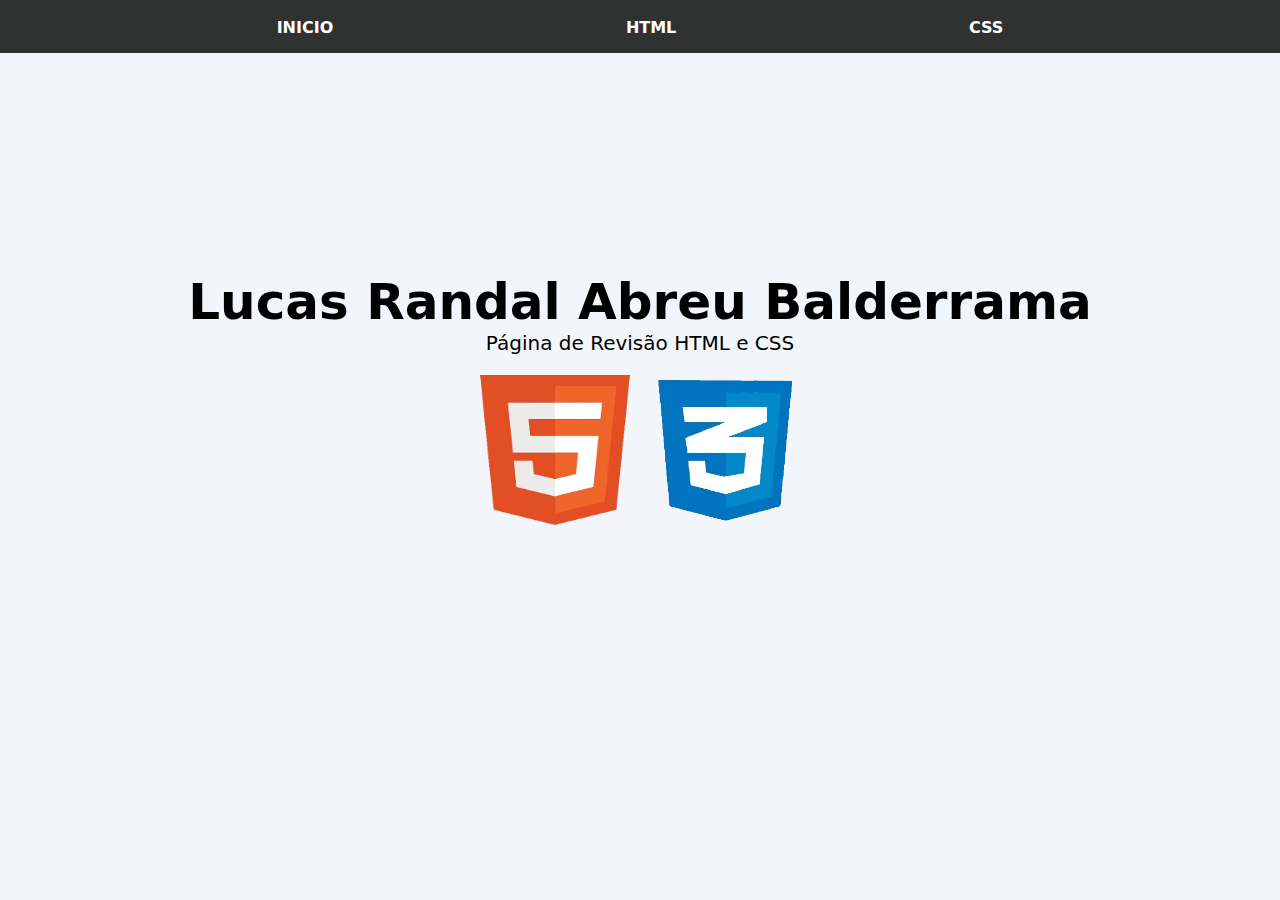
<file: index.html>
<!DOCTYPE html>
<html lang="pt-BR">
<head>
    <meta charset="UTF-8">
    <meta name="viewport" content="width=device-width, initial-scale=1.0">
    <link rel="stylesheet" href="styles/style.css">
    <title>Revisão HTML e CSS</title>
</head>
<body>
    <div id="container">
        <nav>
            <ul>
                <li><h3><a href="index.html">Inicio</a></h3></li>
                <li><h3><a href="html.html">HTML</a></h3></li>
                <li><h3><a href="css.html">CSS</a></h3></li>
            </ul>
        </nav>
    </div>
    <h1>Lucas Randal Abreu Balderrama</h1>
    <p>Página de Revisão HTML e CSS</p>
    <div id="images">
        <img src="img/html.png" class="img1" alt="">
        <img src="img/css.png" class="img1" alt="">
    </div>
</body>
</html>
</file>
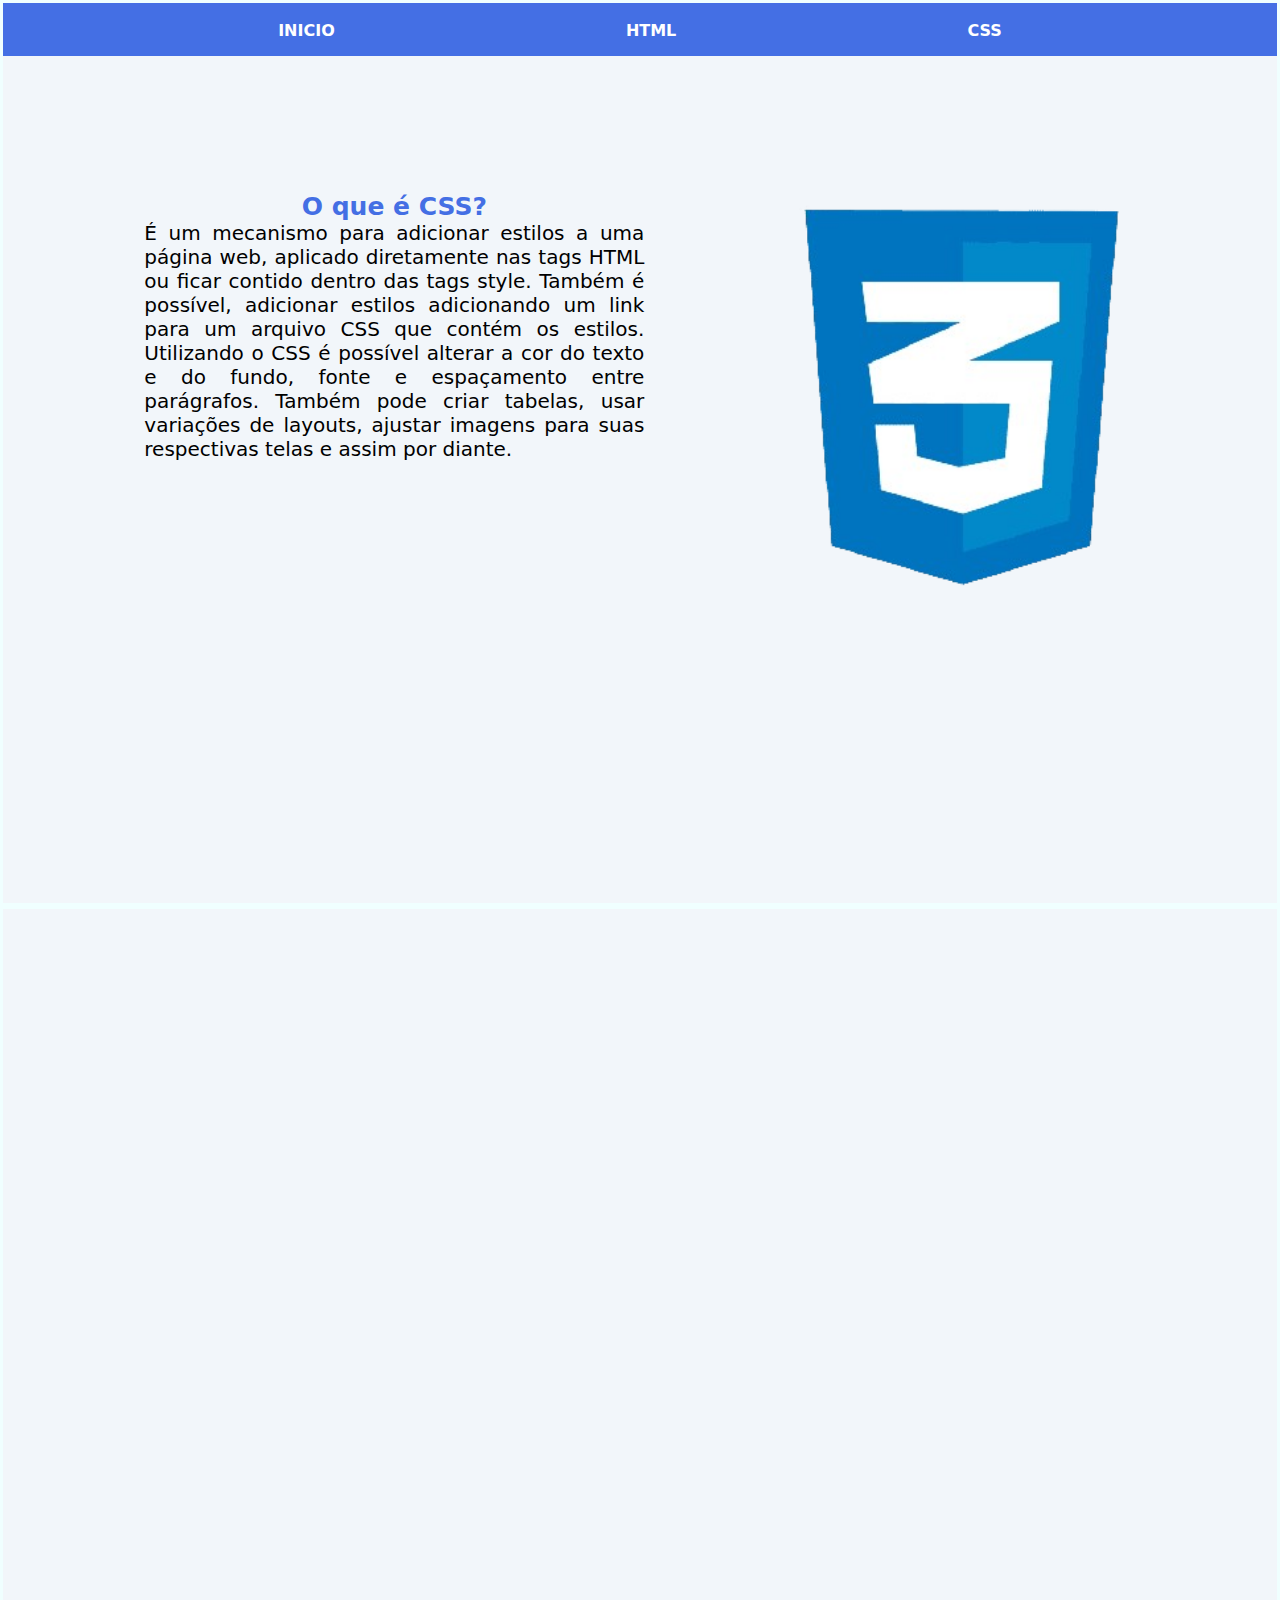
<file: css.html>
<!DOCTYPE html>
<html lang="pt-BR">
<head>
    <meta charset="UTF-8">
    <meta name="viewport" content="width=device-width, initial-scale=1.0">
    <link rel="stylesheet" href="styles/style.css">
    <link rel="shortcut icon" href="img/css.png" type="image/x-icon">
    <title>Conheça o CSS</title>
</head>
<body>
    <section class="secao" id="secao1">
        <div id="container">
            <nav id="cbc">
                <ul>
                    <li><h3><a href="index.html">Inicio</a></h3></li>
                    <li><h3><a href="html.html">HTML</a></h3></li>
                    <li><h3><a href="css.html">CSS</a></h3></li>
                </ul>
            </nav>
        </div>
        <div class="infos">
            <div id="conteudo2">
                <h2>O que é CSS?</h2>
                <p>É um mecanismo para adicionar estilos a uma página web, aplicado diretamente nas tags HTML ou ficar contido dentro das tags style. Também é possível, adicionar estilos adicionando um link para um arquivo CSS que contém os estilos. Utilizando o CSS é possível alterar a cor do texto e do fundo, fonte e espaçamento entre parágrafos. Também pode criar tabelas, usar variações de layouts, ajustar imagens para suas respectivas telas e assim por diante.</p>
            </div>
            <img src="img/css.png" class="img2" alt="Logo CSS">
        </div>
    </section>
    <section class="secao" id="secao2">

    </section>
</body>
</html>
</file>
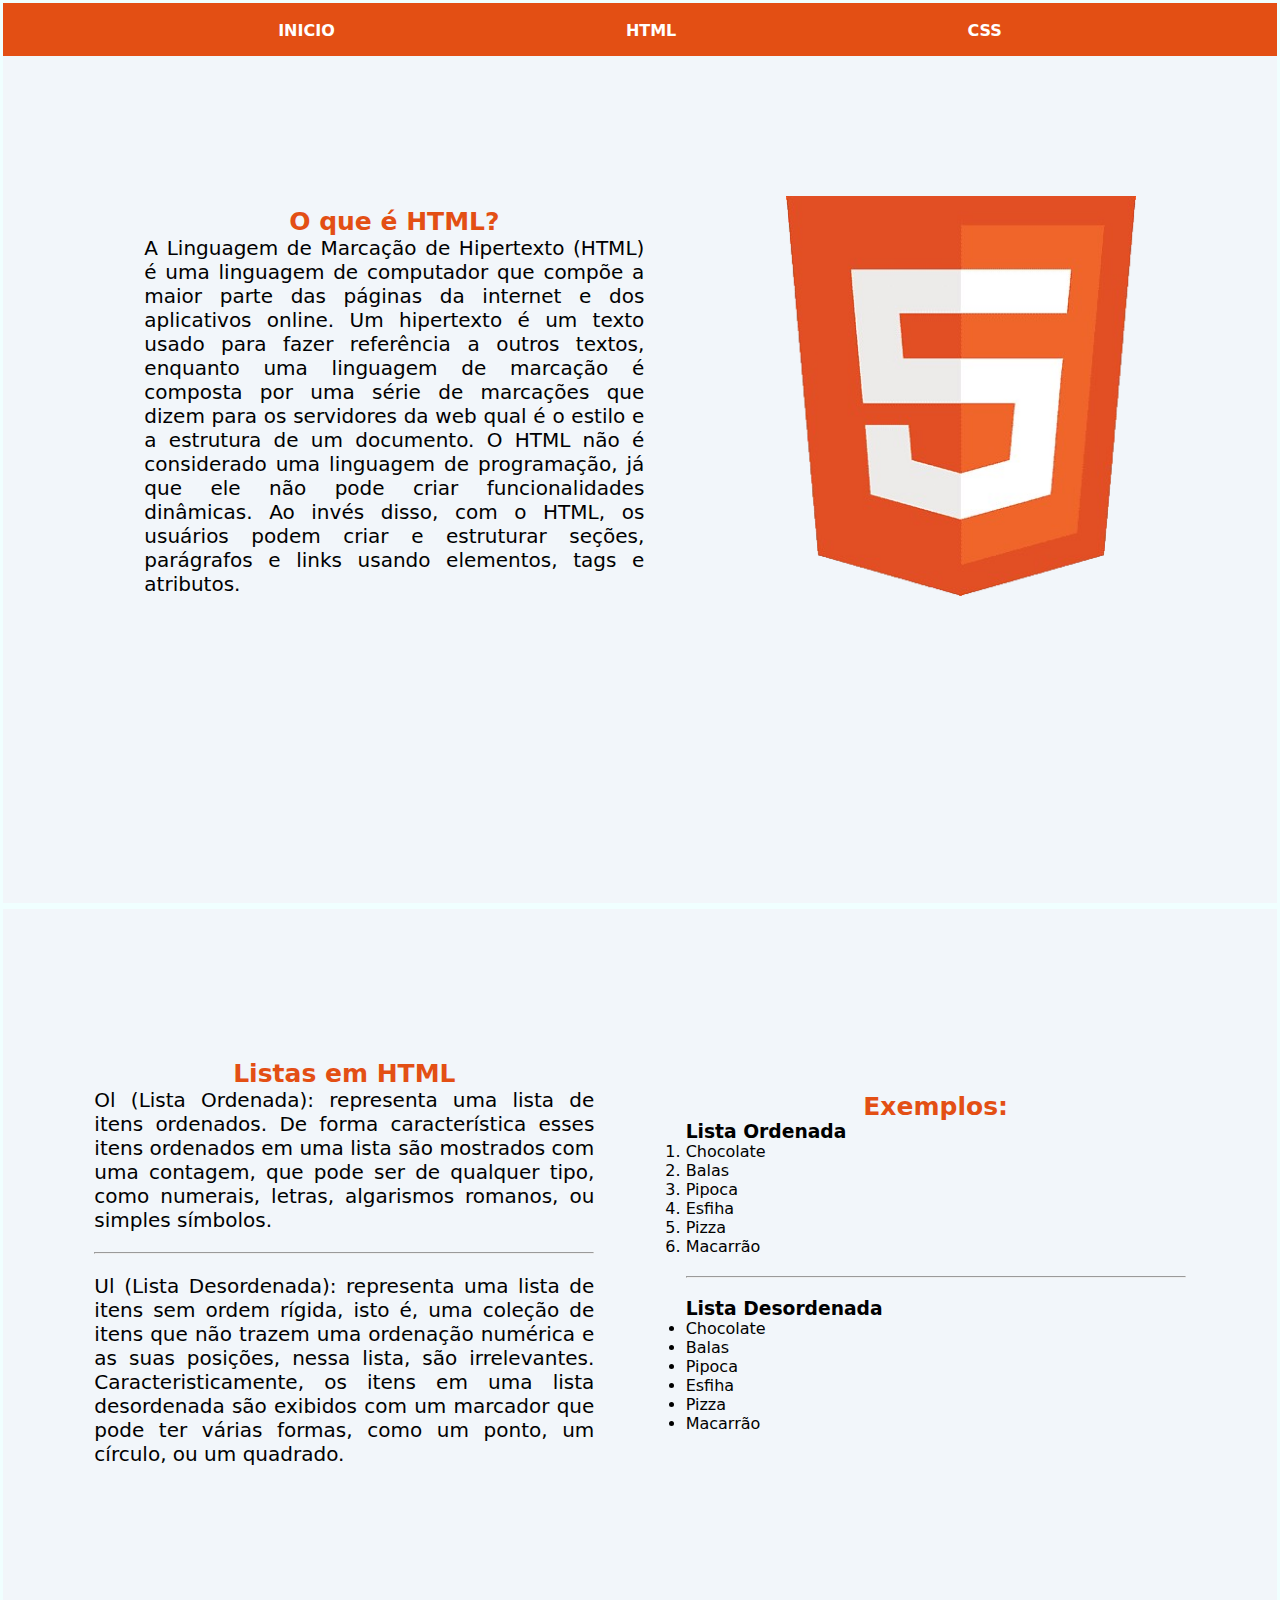
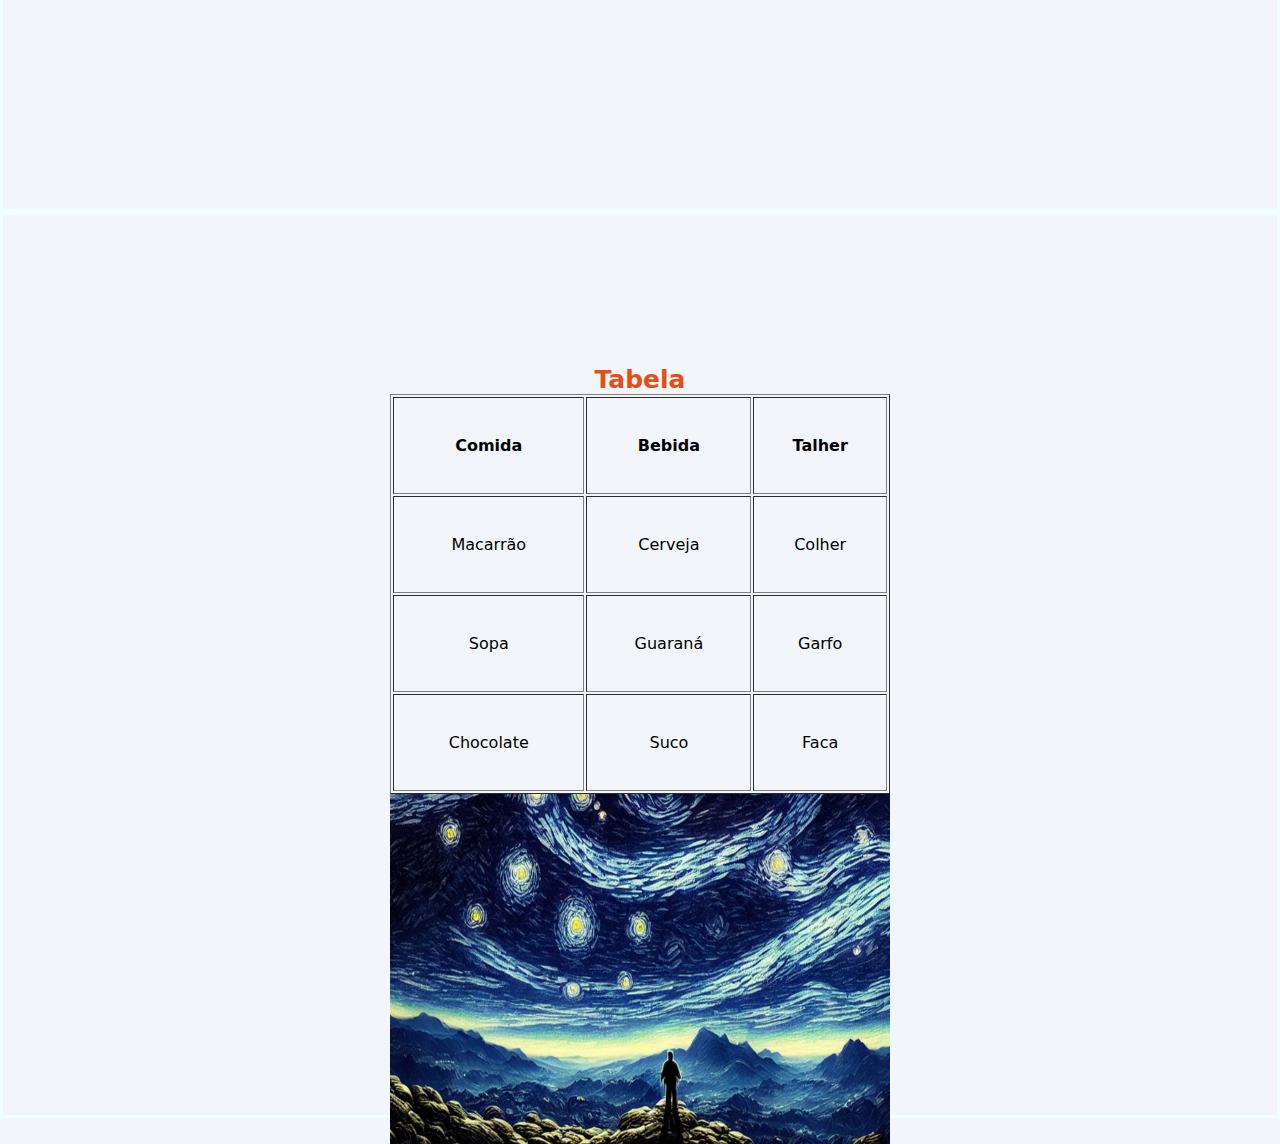
<file: html.html>
<!DOCTYPE html>
<html lang="pt-BR">
<head>
    <meta charset="UTF-8">
    <meta name="viewport" content="width=device-width, initial-scale=1.0">
    <link rel="stylesheet" href="styles/style.css">
    <link rel="shortcut icon" href="img/html.png" type="image/x-icon">
    <title>Conheça o HTML</title>
</head>
<body>
    <section class="secao" id="secao1">
        <div id="container">
            <nav id="hbc">
                <ul>
                    <li><h3><a href="index.html">Inicio</a></h3></li>
                    <li><h3><a href="html.html">HTML</a></h3></li>
                    <li><h3><a href="css.html">CSS</a></h3></li>
                </ul>
            </nav>
        </div>
        <div class="infos">
            <div class="conteudo">
                <h2>O que é HTML?</h2>
                <p>A Linguagem de Marcação de Hipertexto (HTML) é uma linguagem de computador que compõe a maior parte das páginas da internet e dos aplicativos online. Um hipertexto é um texto usado para fazer referência a outros textos, enquanto uma linguagem de marcação é composta por uma série de marcações que dizem para os servidores da web qual é o estilo e a estrutura de um documento. O HTML não é considerado uma linguagem de programação, já que ele não pode criar funcionalidades dinâmicas. Ao invés disso, com o HTML, os usuários podem criar e estruturar seções, parágrafos e links usando elementos, tags e atributos.</p>
            </div>
            <img src="img/html.png" class="img2" alt="Logo HTML">
        </div>
    </section>

    <section class="secao" id="secao2">
        <div class="infos">
            <div class="conteudo">
                <h2>Listas em HTML</h2>
                <p>Ol (Lista Ordenada): representa uma lista de itens ordenados. De forma característica esses itens ordenados em uma lista são mostrados com uma contagem, que pode ser de qualquer tipo, como numerais, letras, algarismos romanos, ou simples símbolos.</p>
                <hr>
                <p>Ul (Lista Desordenada): representa uma lista de itens sem ordem rígida, isto é, uma coleção de itens que não trazem uma ordenação numérica e as suas posições, nessa lista, são irrelevantes. Caracteristicamente, os itens em uma lista desordenada são exibidos com um marcador que pode ter várias formas, como um ponto, um círculo, ou um quadrado.</p>
            </div>
            <div class="conteudo">
                <h2>Exemplos:</h2>
                <h3>Lista Ordenada</h3>
                <ol>
                    <li>Chocolate</li>
                    <li>Balas</li>
                    <li>Pipoca</li>
                    <li>Esfiha</li>
                    <li>Pizza</li>
                    <li>Macarrão</li>
                </ol>
                <hr>
                <h3>Lista Desordenada</h3>
                <ul>
                    <li>Chocolate</li>
                    <li>Balas</li>
                    <li>Pipoca</li>
                    <li>Esfiha</li>
                    <li>Pizza</li>
                    <li>Macarrão</li>
                </ul>
            </div>
        </div>
    </section>

    <section class="secao" id="secao3">
        <div class="infos">
            <div class="conteudo">
                <h2>Tabela</h2>
                <table border="1px">
                    <tr>
                        <th>Comida</th>
                        <th>Bebida</th>
                        <th>Talher</th>
                    </tr>
                    <tr>
                        <td>Macarrão</td>
                        <td>Cerveja</td>
                        <td>Colher</td>
                    </tr>
                    <tr>
                        <td>Sopa</td>
                        <td>Guaraná</td>
                        <td>Garfo</td>
                    </tr>
                    <tr>
                        <td>Chocolate</td>
                        <td>Suco</td>
                        <td>Faca</td>
                    </tr>
                </table>
                <div class="infos">
                    <img src="img/exemplo-img.jpg" id="img3" alt="">
                </div>
            </div>
        </div>
    </section>
</body>
</html>
</file>
<file: styles/style.css>
* {
    margin: 0;
    padding: 0;
    font-family: system-ui, -apple-system, BlinkMacSystemFont, 'Segoe UI', Roboto, Oxygen, Ubuntu, Cantarell, 'Open Sans', 'Helvetica Neue', sans-serif;
}

body {
    background-color: rgb(242, 246, 250);
}

nav {
    width: 1600px;
    background-color: rgba(0, 0, 0, 0.805);
}

nav ul {
    list-style-type: none;
    display: flex;
    justify-content: space-evenly;
}

nav ul li {
    padding: 16px;
}

nav ul li a {
    color:white;
    text-decoration: none;
    font-size: 16px;
    font-weight: bold;
    text-transform: uppercase;
}

#container {
    margin: 0 auto;
    display: flex;
    justify-content: space-between;
    align-items: center;
}

h1, p {
    justify-content: center;
    display: flex;
    text-align: center;
}

h1{
    font-size: 50px;
    margin-top: 220px;
}

p {
    font-size: 20px;
}

.infos {
    display: flex;
    justify-content: space-evenly;
    align-items: center;
}

.img2 {
    width: 350px;
    height: 400px;
    margin-top: 140px;
}

.img1 {
    width: 150px;
    height: 150px;
}

#images {
    display: flex;
    margin-top: 20px;
    justify-content: center;
    align-items: center;
    gap: 20px;
}

.secao {
    border: solid azure;
    height: 100vh;
}

#cbc {
    background-color: rgb(68, 111, 228);
}

#hbc {
    background-color: rgb(227, 79, 20);
}

.conteudo {
    width: 500px;
    margin-top: 150px;
}

#conteudo2 {
    width: 500px;
}

.conteudo h2 {
    color: rgb(227, 79, 20);;
}

#conteudo2 h2 {
    color: rgb(68, 111, 228);;
}

p{
    text-align: justify;
}

h2 {
    font-size: 25px;
    display: flex;
    justify-content: center;
}

hr {
    margin-top: 20px;
    margin-bottom: 20px;
}

table {
    width: 500px;
    height: 400px;
    text-align: center;
}

#img3 {
    width: 500px;
    height: 350px;
}
</file>
